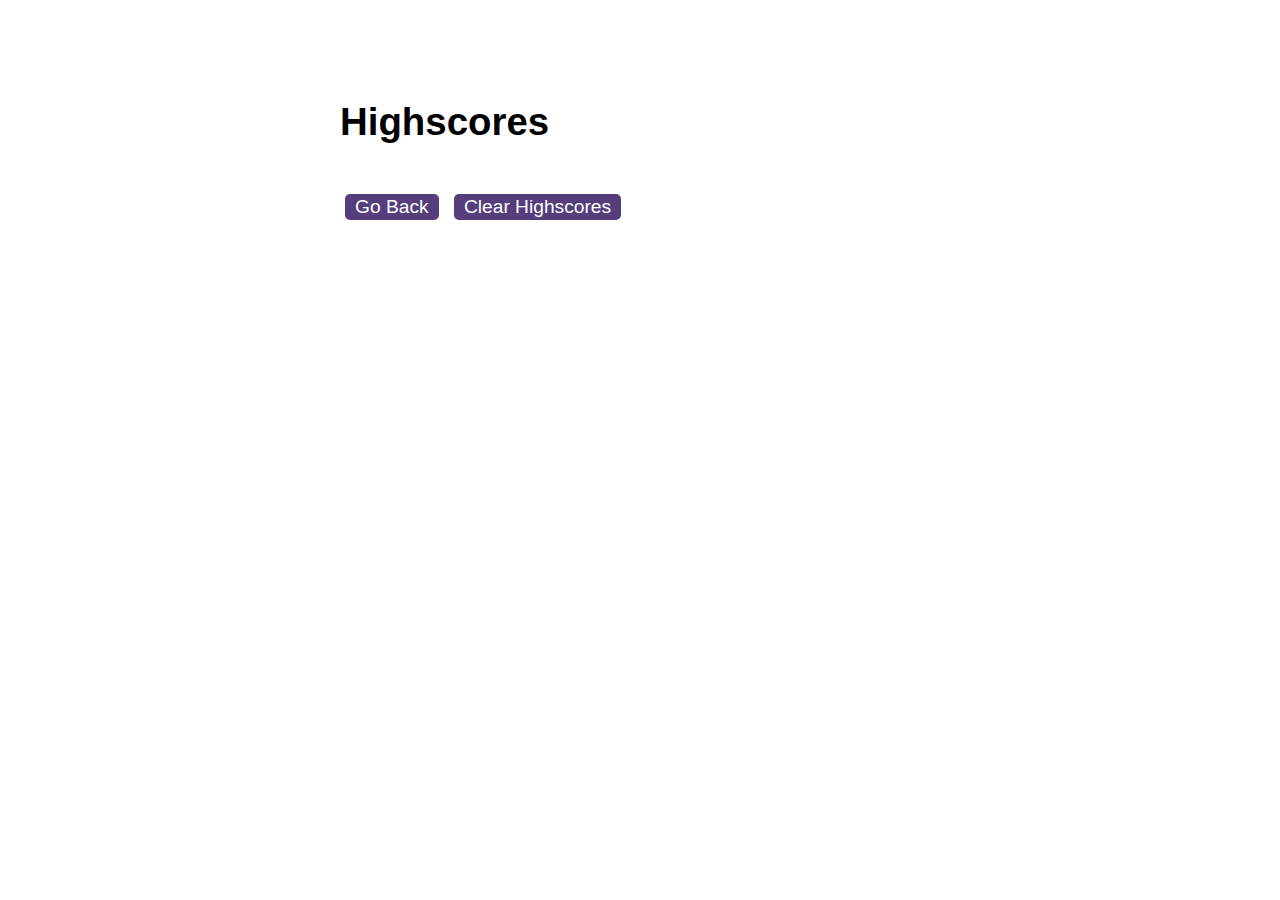
<file: highscores.html>
<!DOCTYPE html>
<html lang="en">
  <head>
    <meta charset="UTF-8" />
    <meta name="viewport" content="width=device-width, initial-scale=1.0" />
    <meta http-equiv="X-UA-Compatible" content="ie=edge" />
    <title>Highscores</title>

    <link rel="stylesheet" href="style.css" />
  </head>
  <!-- highscores-->
  <body>
    <div class="wrapper">
      <h1>Highscores</h1>
      <ol id="highscores"></ol>

      <a href="index.html"><button>Go Back</button></a>
      <button id="clear">Clear Highscores</button>
    </div>

    <script src="scores.js"></script>
  </body>
</html>
</file>
<file: style.css>
body {
  font-family: Arial;
  font-size: 120%;
}

a {
  color: #563d7c;
  text-decoration: none;
  transition: color 0.1s;
}

a:hover {
  color: #8570a5;
}

button {
  display: inline-block;
  margin: 5px;
  cursor: pointer;
  font-size: 100%;
  background-color: #563d7c;
  border-radius: 5px;
  padding: 2px 10px;
  color: white;
  border: 0;
  transition: background-color 0.1s;
}

button:hover {
  background-color: #8570a5;
}

.choices button {
  display: block;
}

input[type="text"] {
  font-size: 100%;
}

ol {
  padding-left: 0px;
  max-height: 400px;
  overflow: auto;
}

li {
  padding: 5px;
  list-style: decimal inside none;
}

li:nth-child(odd) {
  background-color: #f3edfc;
}

.wrapper {
  margin: 100px auto 0 auto;
  max-width: 600px;
}

.hide {
  display: none;
}

.start {
  text-align: center;
}

.scores {
  position: absolute;
  top: 10px;
  left: 10px;
}

.feedback {
  font-style: italic;
  font-size: 120%;
  margin-top: 20px;
  padding-top: 10px;
  color: gray;
  border-top: 2px solid #ccc;
}

.timer {
  position: absolute;
  top: 10px;
  right: 10px;
}
</file>
